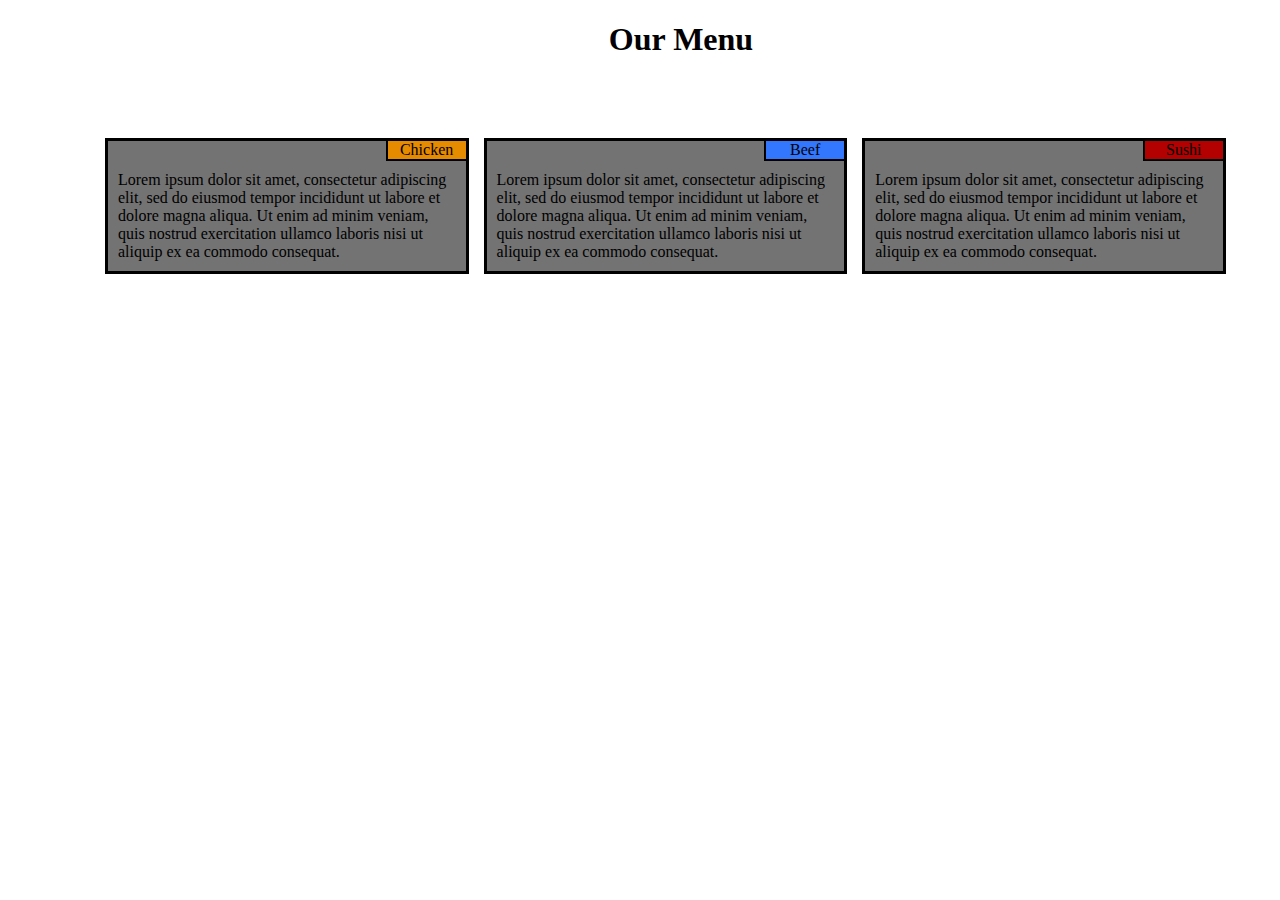
<file: module2-solution/index.html>
<!DOCTYPE html>
<html>
<head>
	<meta charset="utf-8">
	<title>Module 2 Solution</title>
	<link rel="stylesheet" href="css/styling.css">
</head>
<body>
	<h1>Our Menu</h1>
	<div class="row">
		<div class="col-lg-4 col-md-6 col-sm-12 po"><p class="edit" id="name1">Chicken</p>Lorem ipsum dolor sit amet, consectetur adipiscing elit, sed do eiusmod tempor incididunt ut labore et dolore magna aliqua. Ut enim ad minim veniam, quis nostrud exercitation ullamco laboris nisi ut aliquip ex ea commodo consequat.</div>

		<div class="col-lg-4 col-md-6 col-sm-12 po"><p class="edit" id="name2">Beef</p>Lorem ipsum dolor sit amet, consectetur adipiscing elit, sed do eiusmod tempor incididunt ut labore et dolore magna aliqua. Ut enim ad minim veniam, quis nostrud exercitation ullamco laboris nisi ut aliquip ex ea commodo consequat.</div>

		<div class="col-lg-4 col-md-12 col-sm-12 po"><p class="edit" id="name3">Sushi</p>Lorem ipsum dolor sit amet, consectetur adipiscing elit, sed do eiusmod tempor incididunt ut labore et dolore magna aliqua. Ut enim ad minim veniam, quis nostrud exercitation ullamco laboris nisi ut aliquip ex ea commodo consequat.</div>




</body>
</html>
</file>
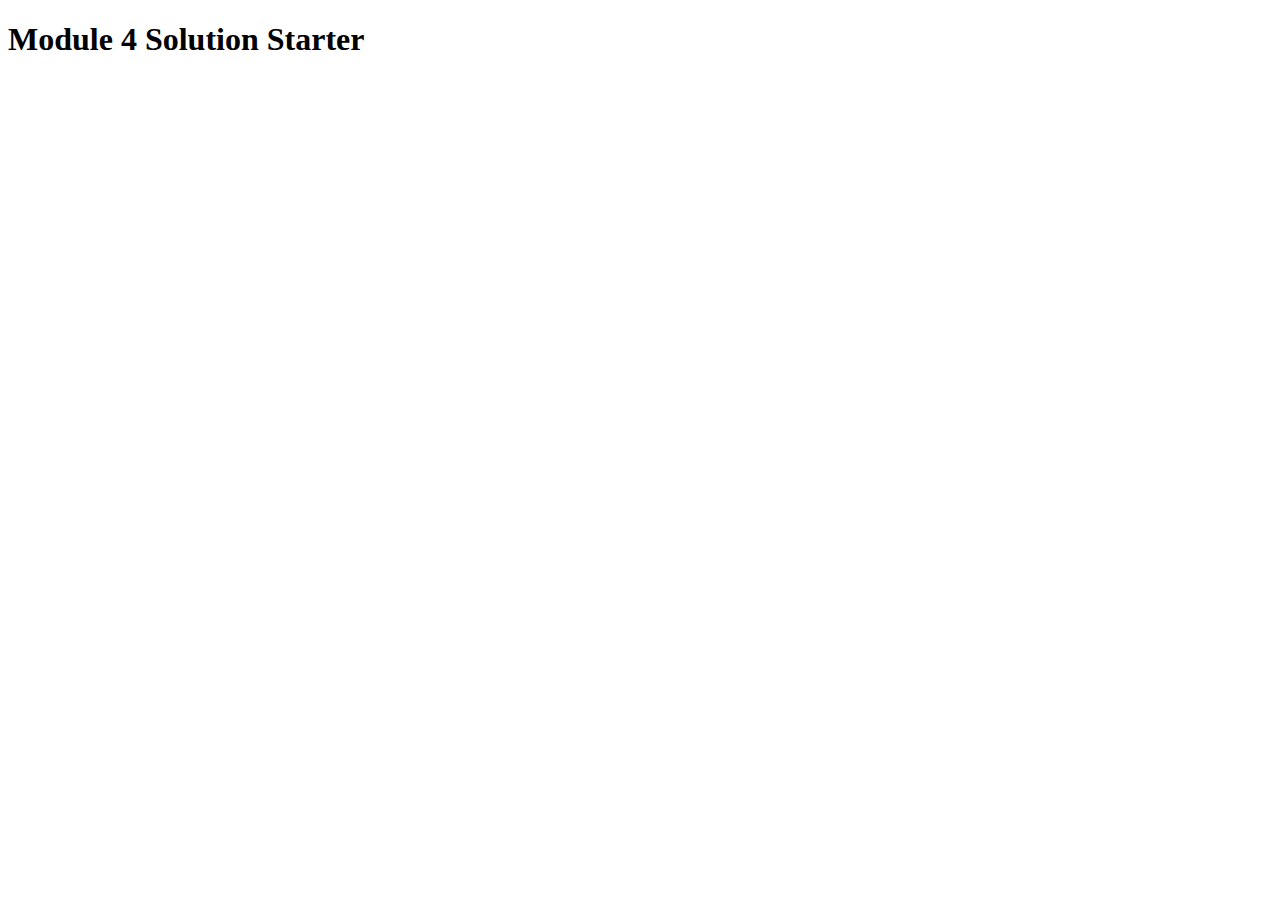
<file: module4-solution/index.html>
<!DOCTYPE html>
<html>
<head>
  <meta charset="utf-8">
  <title>Module 4 Solution Starter</title>
  <script src="SpeakHello.js"></script>
  <script src="SpeakGoodBye.js"></script>
  <script src="script.js"></script>
</head>
<body>
  <h1>Module 4 Solution Starter</h1>
</body>
</html>
</file>
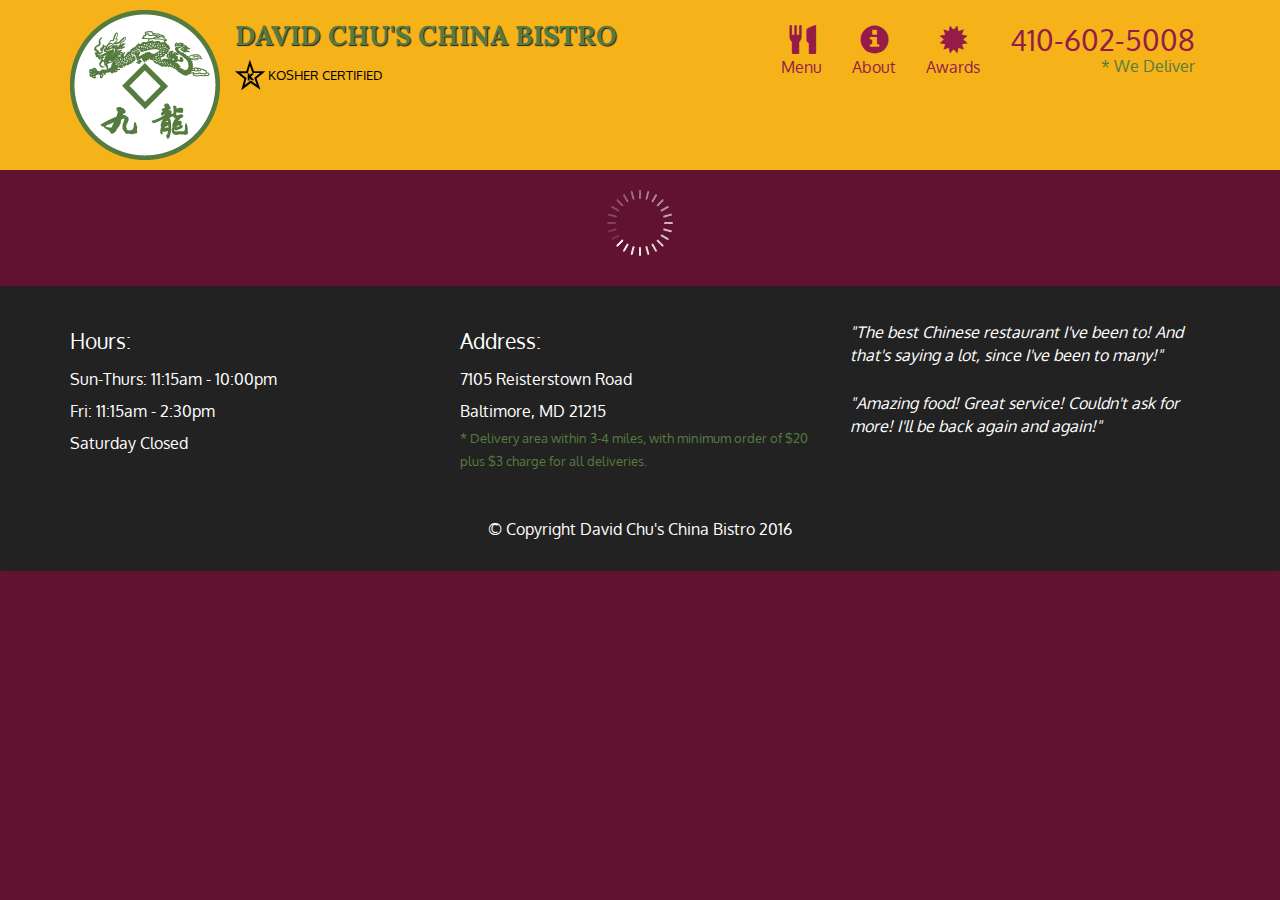
<file: module5-solution/index.html>
<!doctype html>
<html lang="en">
  <head>
    <meta charset="utf-8">
    <meta http-equiv="X-UA-Compatible" content="IE=edge">
    <meta name="viewport" content="width=device-width, initial-scale=1">
    <title>David Chu's China Bistro</title>
    <link rel="stylesheet" href="css/bootstrap.min.css">
    <link rel="stylesheet" href="css/styles.css">
    <link href='https://fonts.googleapis.com/css?family=Oxygen:400,300,700' rel='stylesheet' type='text/css'>
    <link href='https://fonts.googleapis.com/css?family=Lora' rel='stylesheet' type='text/css'>
  </head>
<body>
  <header>
    <nav id="header-nav" class="navbar navbar-default">
      <div class="container">
        <div class="navbar-header">
          <a href="index.html" class="pull-left visible-md visible-lg">
            <div id="logo-img" alt="Logo image"></div>
          </a>

          <div class="navbar-brand">
            <a href="index.html"><h1>David Chu's China Bistro</h1></a>
            <p>
              <img src="images/star-k-logo.png" alt="Kosher certification">
              <span>Kosher Certified</span>
            </p>
          </div>

          <button id="navbarToggle" type="button" class="navbar-toggle collapsed" data-toggle="collapse" data-target="#collapsable-nav" aria-expanded="false">
            <span class="sr-only">Toggle navigation</span>
            <span class="icon-bar"></span>
            <span class="icon-bar"></span>
            <span class="icon-bar"></span>
          </button>
        </div>
        
        <div id="collapsable-nav" class="collapse navbar-collapse">
           <ul id="nav-list" class="nav navbar-nav navbar-right">
            <li id="navHomeButton" class="visible-xs active">
              <a href="index.html">
                <span class="glyphicon glyphicon-home"></span> Home</a>
            </li>
            <li id="navMenuButton">
              <a href="#" onclick="$dc.loadMenuCategories();">
                <span class="glyphicon glyphicon-cutlery"></span><br class="hidden-xs"> Menu</a>
            </li>
            <li>
              <a href="#">
                <span class="glyphicon glyphicon-info-sign"></span><br class="hidden-xs"> About</a>
            </li>
            <li>
              <a href="#">
                <span class="glyphicon glyphicon-certificate"></span><br class="hidden-xs"> Awards</a>
            </li>
            <li id="phone" class="hidden-xs">
              <a href="tel:410-602-5008">
                <span>410-602-5008</span></a><div>* We Deliver</div>
            </li>
          </ul><!-- #nav-list -->
        </div><!-- .collapse .navbar-collapse -->
      </div><!-- .container -->
    </nav><!-- #header-nav -->
  </header>

  <div id="call-btn" class="visible-xs">
    <a class="btn" href="tel:410-602-5008">
    <span class="glyphicon glyphicon-earphone"></span>
    410-602-5008
    </a>
  </div>
  <div id="xs-deliver" class="text-center visible-xs">* We Deliver</div>

  <div id="main-content" class="container"></div>

  <footer class="panel-footer">
    <div class="container">
      <div class="row">
        <section id="hours" class="col-sm-4">
          <span>Hours:</span><br>
          Sun-Thurs: 11:15am - 10:00pm<br>
          Fri: 11:15am - 2:30pm<br>
          Saturday Closed
          <hr class="visible-xs">
        </section>
        <section id="address" class="col-sm-4">
          <span>Address:</span><br>
          7105 Reisterstown Road<br>
          Baltimore, MD 21215
          <p>* Delivery area within 3-4 miles, with minimum order of $20 plus $3 charge for all deliveries.</p>
          <hr class="visible-xs">
        </section>
        <section id="testimonials" class="col-sm-4">
          <p>"The best Chinese restaurant I've been to! And that's saying a lot, since I've been to many!"</p>
          <p>"Amazing food! Great service! Couldn't ask for more! I'll be back again and again!"</p>
        </section>
      </div>
      <div class="text-center">&copy; Copyright David Chu's China Bistro 2016</div>
    </div>
  </footer>

  <!-- jQuery (Bootstrap JS plugins depend on it) -->
  <script src="js/jquery-2.1.4.min.js"></script>
  <script src="js/bootstrap.min.js"></script>
  <script src="js/ajax-utils.js"></script>
  <script src="js/script.js"></script>
</body>
</html>
</file>
<file: module2-solution/css/styling.css>
* {
	box-sizing: border-box;
	margin-left: 30px;
}

body{
	font-family:"Comic Sans MS";
}

h1{
	text-align: center;
	
	margin-bottom: 80px;
}

.row{
	width:100%;
	


}

.po {

	background-color: #737373;
	width:90%;
	border: 3px solid black;
	margin-left: 86px;
	padding: 30px 10px 10px 10px;
	position: relative;
  
	

}

.edit{
	font-size:16px;
	text-align:center;
	width:80px;
	border: 2px solid black;
	border-right-style: none;
	border-top-style: none;
	position: absolute;
	top:0px;
	right:0px;
	margin:0px;

}

#name1{
	background-color: #e68a00;
}

#name2{
	background-color: #3377ff;
}

#name3{
	background-color:  #b30000;
}

@media (min-width: 992px){
	.col-lg-4{
		float:left;
		margin-left: 15px;
		width:30%;

	}
}

@media (min-width: 768px) and (max-width: 991px){
	.col-md-6{
		float:left;
		margin-left: 15px;
		margin-bottom:15px;
		width:41.5%;
	}

	*{
		margin-left: 35px;
	}
	.col-md-12{
		float:left;
		margin-left: 15px;
		width:85%;
	}
}

@media (max-width:767px){
	.col-sm-12{
		float:left;
		margin-left: 15px;
		margin-bottom: 15px;
		width:85%;

	}
	*{
		margin-left:40px;
	}
}
</file>
<file: module5-solution/css/styles.css>
body {
  font-size: 16px;
  color: #fff;
  background-color: #61122f;
  font-family: 'Oxygen', sans-serif;
}

/** HEADER **/
#header-nav {
  background-color: #f6b319;
  border-radius: 0;
  border: 0;
}

#logo-img {
  background: url('../images/restaurant-logo_large.png') no-repeat;
  width: 150px;
  height: 150px;
  margin: 10px 15px 10px 0;
}

.navbar-brand {
  padding-top: 25px;
}
.navbar-brand h1 { /* Restaurant name */
  font-family: 'Lora', serif;
  color: #557c3e;
  font-size: 1.5em;
  text-transform: uppercase;
  font-weight: bold;
  text-shadow: 1px 1px 1px #222;
  margin-top: 0;
  margin-bottom: 0;
  line-height: .75;
}
.navbar-brand a:hover, .navbar-brand a:focus {
  text-decoration: none;
}
.navbar-brand p { /* Kosher cert */
  color: #000;
  text-transform: uppercase;
  font-size: .7em;
  margin-top: 15px;
}
.navbar-brand p span { /* Star-K */
  vertical-align: middle;
}

#nav-list {
  margin-top: 10px;
}
#nav-list a {
  color: #951C49;
  text-align: center;
}
#nav-list a:hover {
  background: #E7E7E7;
}
#nav-list a span {
  font-size: 1.8em;
}

#phone {
  margin-top: 5px;
}
#phone a { /* Phone number */
  text-align: right;
  padding-bottom: 0;
}
#phone div { /* We Deliver */
  color: #557c3e;
  text-align: right;
  padding-right: 15px;
}

.navbar-header button.navbar-toggle, .navbar-header .icon-bar {
  border: 1px solid #61122f;
}
.navbar-header button.navbar-toggle {
  clear: both;
  margin-top: -30px;
}
/* END HEADER */

/* FOOTER */
.panel-footer {
  margin-top: 30px;
  padding-top: 35px;
  padding-bottom: 30px;
  background-color: #222;
  border-top: 0;
}
.panel-footer div.row {
  margin-bottom: 35px;
}
#hours, #address {
  line-height: 2;
}
#hours > span, #address > span {
  font-size: 1.3em;
}
#address p {
  color: #557c3e;
  font-size: .8em;
  line-height: 1.8;
}
#testimonials {
  font-style: italic;
}
#testimonials p:nth-child(2) {
  margin-top: 25px;
}
/* END FOOTER */



/* HOME PAGE */
.container .jumbotron {
  box-shadow: 0 0 50px #3F0C1F;
  border: 2px solid #3F0C1F;
}

#menu-tile, #specials-tile, #map-tile {
  height: 250px;
  width: 100%;
  margin-bottom: 15px;
  position: relative;
  border: 2px solid #3F0C1F;
  overflow: hidden;
}
#menu-tile:hover, #specials-tile:hover, #map-tile:hover {
  box-shadow: 0 1px 5px 1px #cccccc;
}
#menu-tile {
  background: url('../images/menu-tile.jpg') no-repeat;
  background-position: center;
}
#specials-tile {
  background: url('../images/specials-tile.jpg') no-repeat;
  background-position: center;
}
#menu-tile span, #specials-tile span, #map-tile span {
  position: absolute;
  bottom: 0;
  right: 0;
  width: 100%;
  text-align: center;
  font-size: 1.6em;
  text-transform: uppercase;
  background-color: #000;
  color: #fff;
  opacity: .8;
}
/* END HOME PAGE */

/* MENU CATEGORIES PAGE */
.category-tile { 
  position: relative;
  border: 2px solid #3F0C1F;
  overflow: hidden;
  width: 200px;
  height: 200px;
  margin: 0 auto 15px;
}
.category-tile span {
  position: absolute;
  bottom: 0;
  right: 0;
  width: 100%;
  text-align: center;
  font-size: 1.2em;
  text-transform: uppercase;
  background-color: #000;
  color: #fff;
  opacity: .8;
}
.category-tile:hover {
  box-shadow: 0 1px 5px 1px #cccccc;
}

#menu-categories-title + div {
  margin-bottom: 50px;
}
/* END MENU CATEGORIES PAGE */

/* SINGLE CATEGORY PAGE */
.menu-item-tile {
  margin-bottom: 25px;
}
.menu-item-tile hr {
  width: 80%;
}
.menu-item-tile .menu-item-price {
  font-size: 1.1em;
  text-align: right;
  margin-top: -15px;
  margin-right: -15px;
}
.menu-item-tile .menu-item-price span {
  font-size: .6em;
}
.menu-item-photo {
  position: relative;
  border: 2px solid #3F0C1F; 
  overflow: hidden;
  padding: 0;
  margin-right: -15px;
  margin-left: auto;
  margin-bottom: 20px;
  max-width: 250px;
}
.menu-item-photo div {
  position: absolute;
  bottom: 0;
  right: 0;
  width: 80px;
  background-color: #557c3e;
  text-align: center;
}
.menu-item-description {
  padding-right: 30px;
}
h3.menu-item-title {
  margin: 0 0 10px;
}
.menu-item-details {
  font-size: .9em;
  font-style: italic;
}
/* END SINGLE CATEGORY PAGE */


/********** Large devices only **********/
@media (min-width: 1200px) {
  .container .jumbotron {
    background: url('../images/jumbotron_1200.jpg') no-repeat;
    height: 675px;
  }
}

/********** Medium devices only **********/
@media (min-width: 992px) and (max-width: 1199px) {
  /* Header */
  #logo-img {
    background: url('../images/restaurant-logo_medium.png') no-repeat;
    width: 100px;
    height: 100px;
    margin: 5px 5px 5px 0;
  }
  /* End Header */

  /* Home Page */
  .container .jumbotron {
    background: url('../images/jumbotron_992.jpg') no-repeat;
    height: 558px;
  }
  /* End Home Page */
}

/********** Small devices only **********/
@media (min-width: 768px) and (max-width: 991px) {
  /* Home Page */
  .container .jumbotron {
    background: url('../images/jumbotron_768.jpg') no-repeat;
    height: 432px;
  }
  /* End Home Page */
}

/********** Extra small devices only **********/
@media (max-width: 767px) {
  /* Header */
  .navbar-brand {
    padding-top: 10px;
    height: 80px;
  }
  .navbar-brand h1 { /* Restaurant name */
    padding-top: 10px;
    font-size: 5vw; /* 1vw = 1% of viewport width */
  }
  .navbar-brand p { /* Kosher cert */
    font-size: .6em;
    margin-top: 12px;
  }
  .navbar-brand p img { /* Star-K */
    height: 20px;
  }

  #collapsable-nav a { /* Collapsed nav menu text */
    font-size: 1.2em;
  }
  #collapsable-nav a span { /* Collapsed nav menu glyph */
    font-size: 1em;
    margin-right: 5px;
  }

  #call-btn > a {
    font-size: 1.5em;
    display: block;
    margin: 0 20px;
    padding: 10px;
    border: 2px solid #fff;
    background-color: #f6b319;
    color: #951c49;
  }
  #xs-deliver {
    margin-top: 5px;
    font-size: .7em;
    letter-spacing: .1em;
    text-transform: uppercase;
  }
  /* End Header */

  /* Footer */
  .panel-footer section {
    margin-bottom: 30px;
    text-align: center;
  }
  .panel-footer section:nth-child(3) {
    margin-bottom: 0; /* margin already exists on the whole row */
  }
  .panel-footer section hr {
    width: 50%;
  }
  /* End Footer */

  /* Home Page */
  .container .jumbotron {
    margin-top: 30px;
    padding: 0;
  }
  #menu-tile, #specials-tile {
    width: 360px;
    margin: 0 auto 15px;
  }

  .menu-item-photo {
    margin-right: auto;
  }
  .menu-item-tile .menu-item-price {
    text-align: center;
  }
  .menu-item-description {
    text-align: center;;
  }
}


/********** Super extra small devices Only :-) (e.g., iPhone 4) **********/
@media (max-width: 479px) {
  /* Header */
  .navbar-brand h1 { /* Restaurant name */
    padding-top: 5px;
    font-size: 6vw;
  }
  /* End Header */
  
  /* Home page */
  #menu-tile, #specials-tile {
    width: 280px;
    margin: 0 auto 15px;
  }

  .col-xxs-12 {
    position: relative;
    min-height: 1px;
    padding-right: 15px;
    padding-left: 15px;
    float: left;
    width: 100%;
  }
}
</file>
